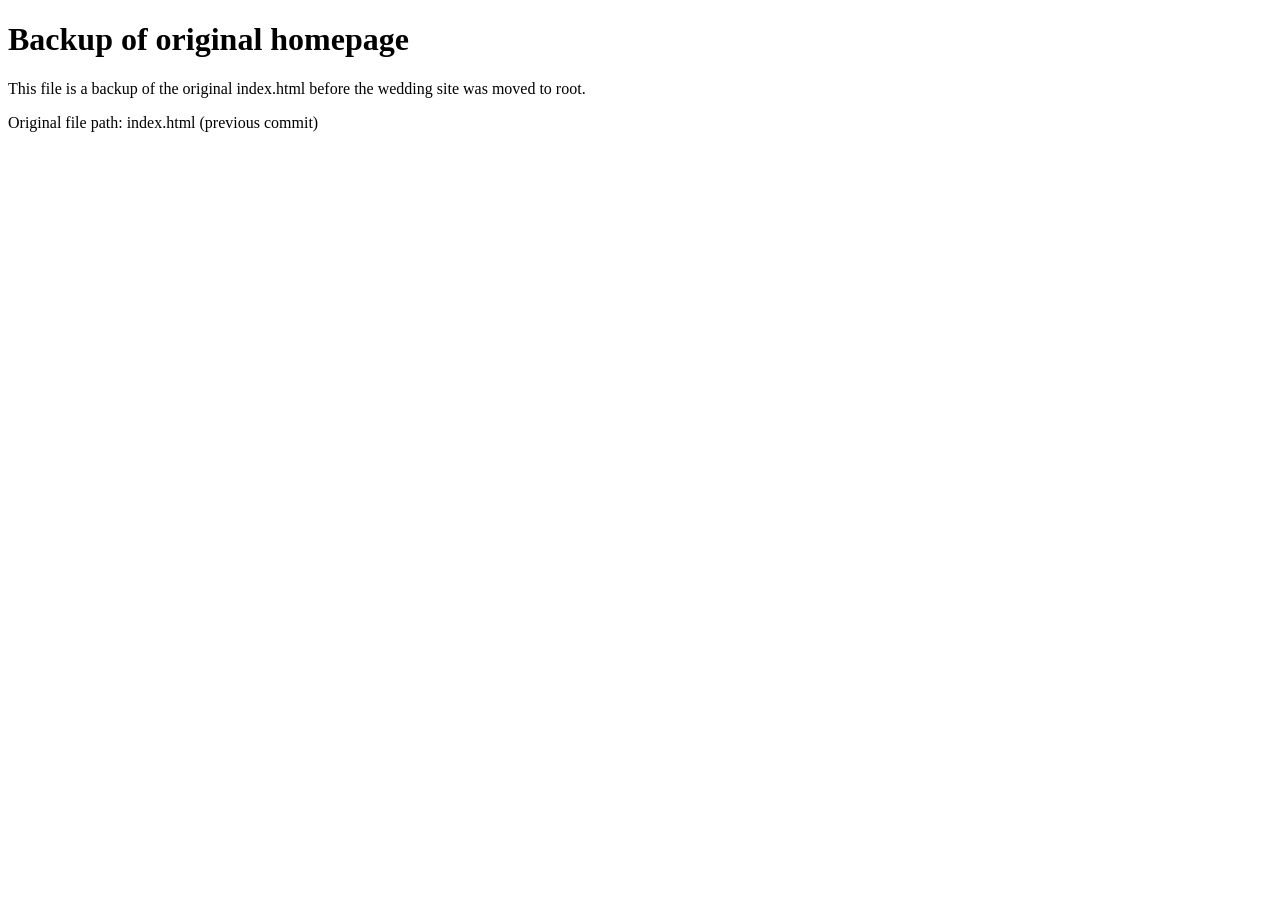
<file: index.backup.html>
<!-- index.backup.html: backup of previous root index -->
<!doctype html>
<html lang="en">
<head>
  <meta charset="utf-8" />
  <meta name="viewport" content="width=device-width,initial-scale=1" />
  <title>Original homepage backup</title>
</head>
<body>
  <h1>Backup of original homepage</h1>
  <p>This file is a backup of the original index.html before the wedding site was moved to root.</p>
  <p>Original file path: index.html (previous commit)</p>
</body>
</html>
</file>
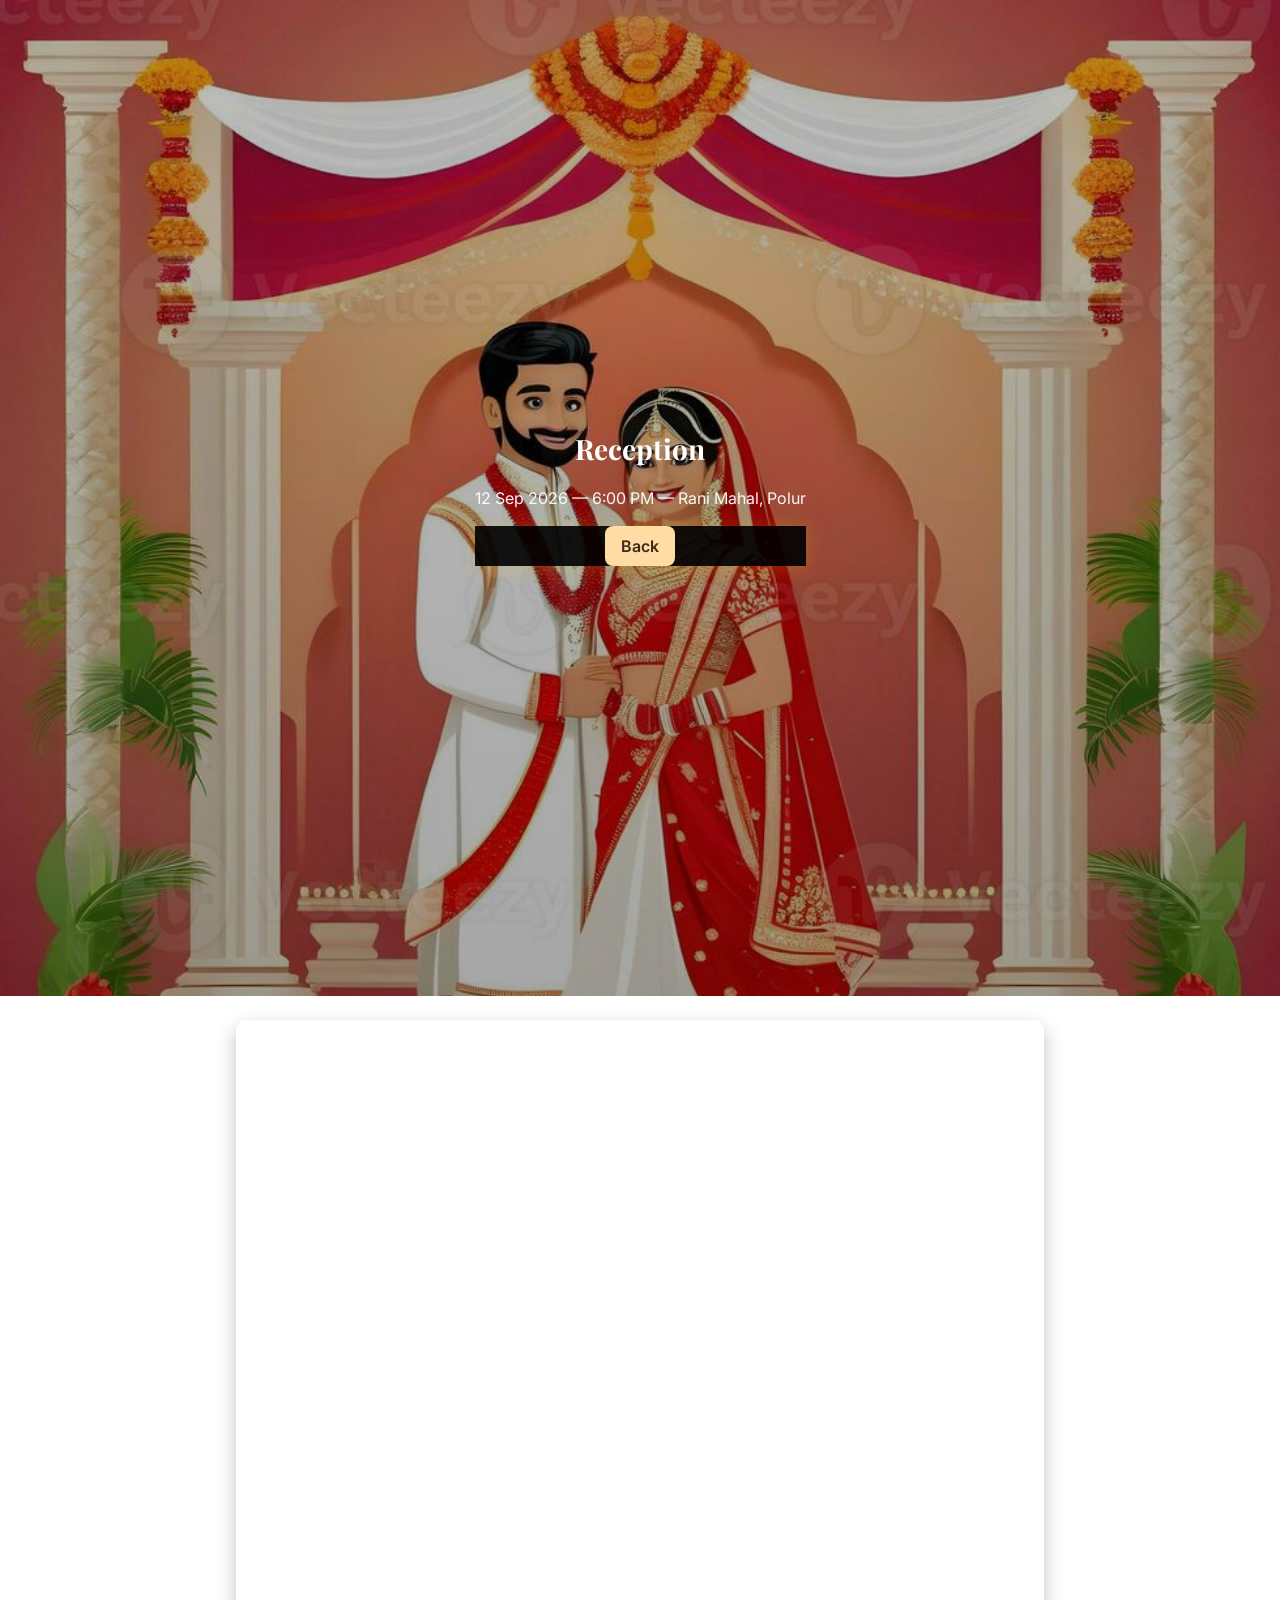
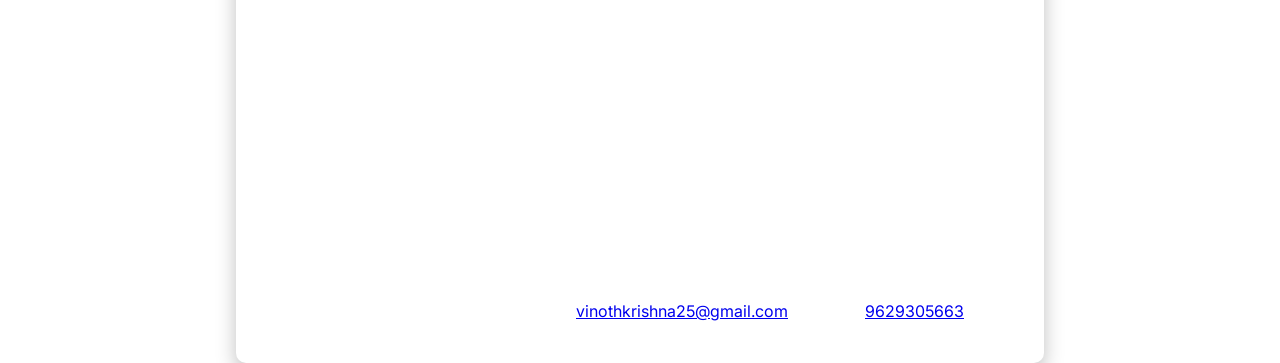
<file: reception.html>
<!doctype html>
<html lang="en">
<head>
  <meta charset="utf-8" />
  <meta name="viewport" content="width=device-width,initial-scale=1" />
  <title>Reception — G. Krishnan &amp; P. Shankar</title>
  <link rel="preconnect" href="https://fonts.googleapis.com">
  <link rel="preconnect" href="https://fonts.gstatic.com" crossorigin>
  <link href="https://fonts.googleapis.com/css2?family=Inter:wght@300;400;600&family=Playfair+Display:wght@400;700&display=swap" rel="stylesheet">
  <link rel="stylesheet" href="style.css">
</head>
<body class="event reception">
  <header class="hero">
    <div class="hero-content">
      <h1>Reception</h1>
      <p>12 Sep 2026 — 6:00 PM — Rani Mahal, Polur</p>
      <nav style="margin-top:14px;">
        <a class="btn" href="next.html" id="back-link">Back</a>
      </nav>
    </div>
  </header>

  <main class="container" role="main">
    <section>
      <h2>Details</h2>
      <p>Join us for an evening of dinner, music, and celebration after the ceremony. Seating is reserved for family and invited guests. A photo booth will be available.</p>
    </section>

    <section>
      <h2>Schedule</h2>
      <ul>
        <li>05:30 PM — Guest arrival & welcome drinks</li>
        <li>06:00 PM — Reception begins / welcome address</li>
        <li>08:00 PM — Dinner served</li>
        <li>09:30 PM — Photo session & informal program</li>
      </ul>
    </section>

    <section>
      <h2>Venue & Directions</h2>
      <p>Rani Mahal, Polur — Tiruvannamalai District, Tamil Nadu</p>
      <div style="margin-top:12px;">
        <iframe
          width="100%"
          height="360"
          style="border:0"
          loading="lazy"
          allowfullscreen
          src="https://www.google.com/maps?q=12.5147962,79.1271082&z=15&output=embed"></iframe>
      </div>
      <p class="muted">If you have special dietary needs, please let us know when RSVPing.</p>
    </section>

    <section>
      <h2>RSVP</h2>
      <p>Please RSVP for the reception by emailing <a href="mailto:vinothkrishna25@gmail.com">vinothkrishna25@gmail.com</a> or calling <a href="tel:9629305663">9629305663</a>.</p>
    </section>
  </main>

  <script src="script.js"></script>
  <script>
    document.addEventListener('DOMContentLoaded', function(){
      const back = document.getElementById('back-link');
      if(back){
        back.addEventListener('click', function(e){
          if (e.metaKey || e.ctrlKey || e.shiftKey || e.buttons === 2) return;
          e.preventDefault();
          const href = this.getAttribute('href');
          document.documentElement.style.animation = 'pageExit 0.4s ease-out forwards';
          setTimeout(()=> window.location.href = href, 400);
        });
      }
    });
  </script>
</body>
</html>
</file>
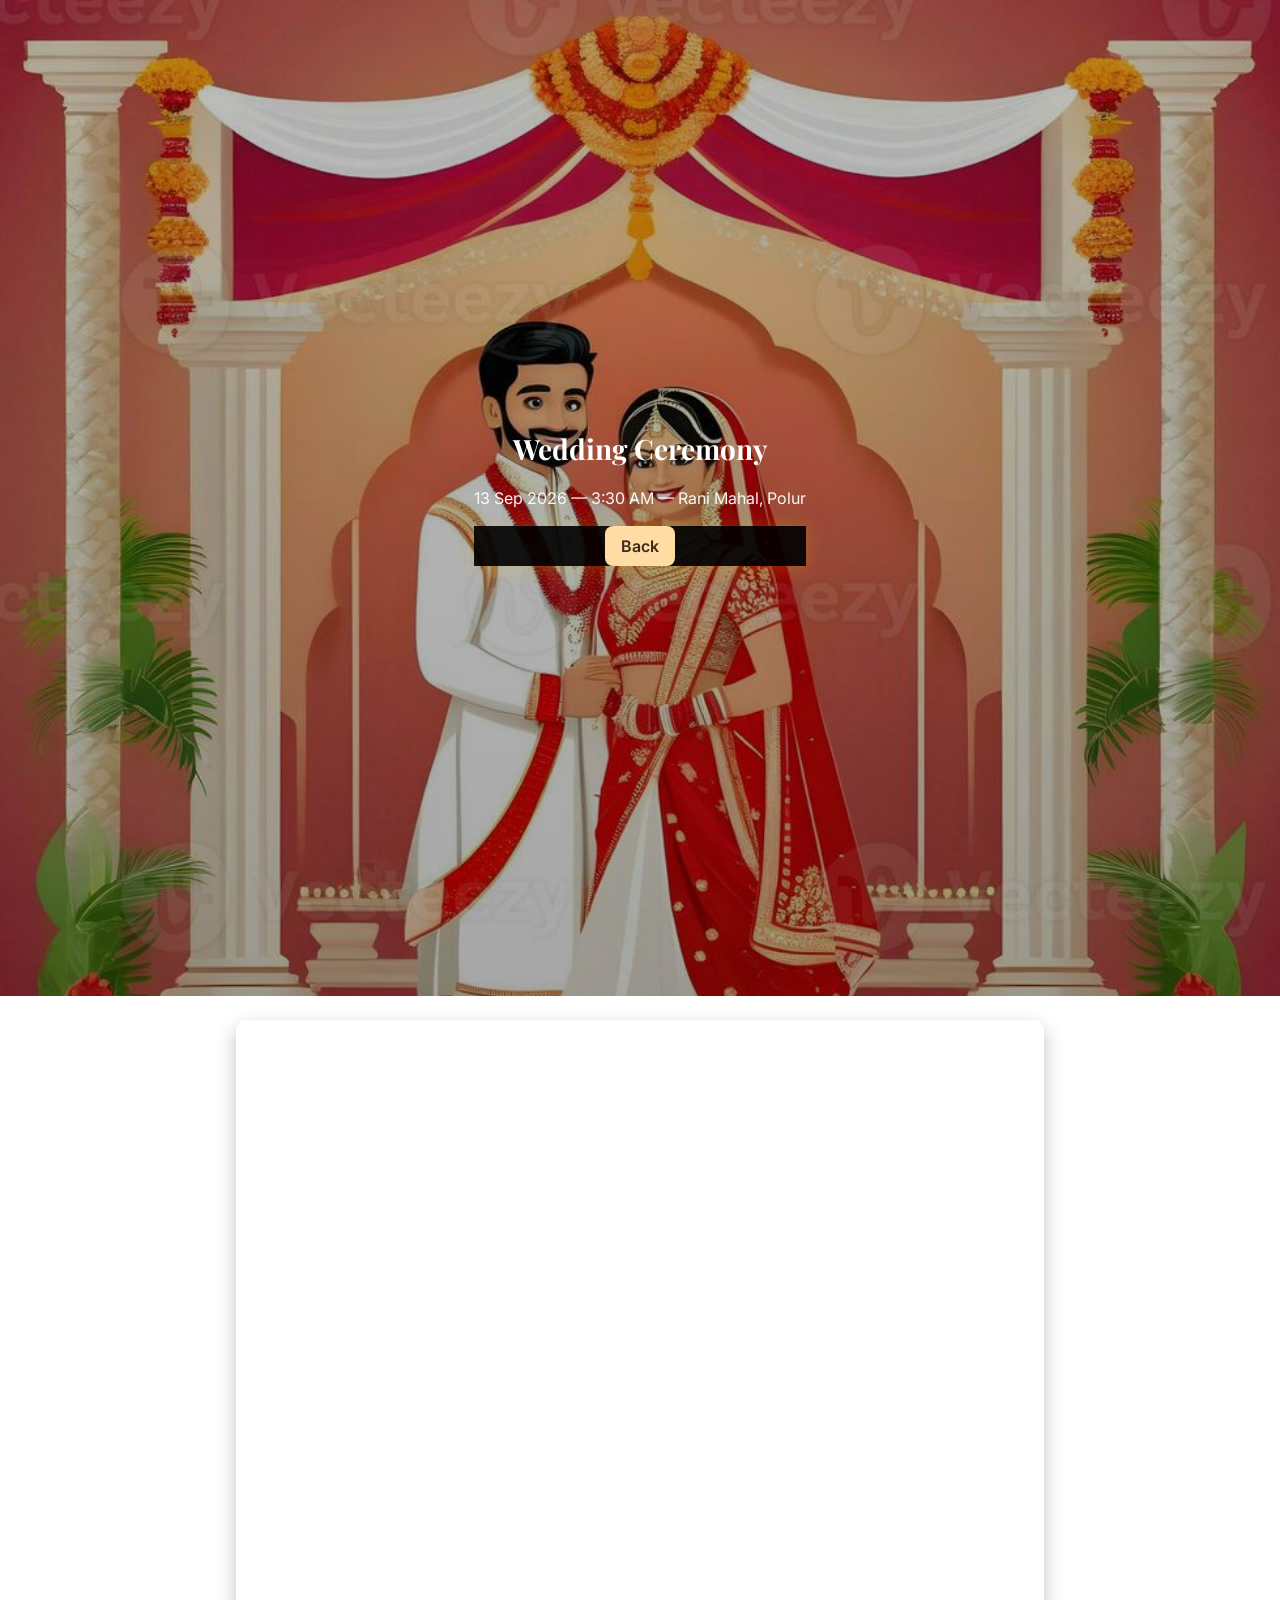
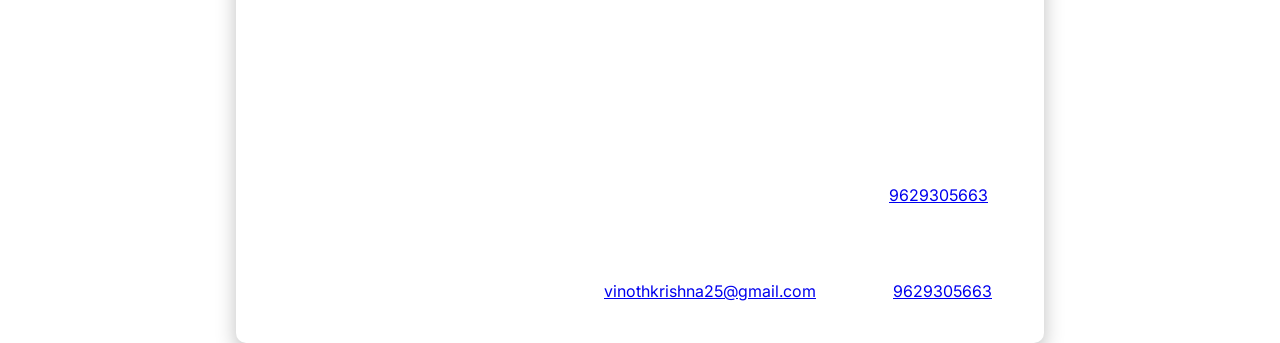
<file: wedding.html>
<!doctype html>
<html lang="en">
<head>
  <meta charset="utf-8" />
  <meta name="viewport" content="width=device-width,initial-scale=1" />
  <title>Wedding — G. Krishnan &amp; P. Shankar</title>
  <link rel="preconnect" href="https://fonts.googleapis.com">
  <link rel="preconnect" href="https://fonts.gstatic.com" crossorigin>
  <link href="https://fonts.googleapis.com/css2?family=Inter:wght@300;400;600&family=Playfair+Display:wght@400;700&display=swap" rel="stylesheet">
  <link rel="stylesheet" href="style.css">
</head>
<body class="event wedding">
  <header class="hero">
    <div class="hero-content">
      <h1>Wedding Ceremony</h1>
      <p>13 Sep 2026 — 3:30 AM — Rani Mahal, Polur</p>
      <nav style="margin-top:14px;">
        <a class="btn" href="next.html" id="back-link">Back</a>
      </nav>
    </div>
  </header>

  <main class="container" role="main">
    <section>
      <h2>Details</h2>
      <p>Please arrive by 3:00 AM so we can begin seating and the customary rituals on time. Dress code: Traditional attire. Close family members are requested to be ready for the pre-ceremony rituals.</p>
    </section>

    <section>
      <h2>Schedule</h2>
      <ul>
        <li>02:30 AM — Guests arrive / seating</li>
        <li>03:30 AM — Wedding ceremony begins</li>
        <li>05:00 AM — Rituals complete / blessings</li>
      </ul>
    </section>

    <section>
      <h2>Venue & Directions</h2>
      <p>Rani Mahal, Polur — Tiruvannamalai District, Tamil Nadu</p>
      <div style="margin-top:12px;">
        <iframe
          width="100%"
          height="360"
          style="border:0"
          loading="lazy"
          allowfullscreen
          src="https://www.google.com/maps?q=12.5147962,79.1271082&z=15&output=embed"></iframe>
      </div>
      <p class="muted">If you need transport or accommodation assistance please contact the organizers at <a href="tel:9629305663">9629305663</a>.</p>
    </section>

    <section>
      <h2>RSVP / Questions</h2>
      <p>If you plan to attend, please RSVP by emailing <a href="mailto:vinothkrishna25@gmail.com">vinothkrishna25@gmail.com</a> or calling <a href="tel:9629305663">9629305663</a>.</p>
    </section>
  </main>

  <script src="script.js"></script>
  <script>
    document.addEventListener('DOMContentLoaded', function(){
      // Play pageExit then navigate for back-link
      const back = document.getElementById('back-link');
      if(back){
        back.addEventListener('click', function(e){
          if (e.metaKey || e.ctrlKey || e.shiftKey || e.buttons === 2) return; // allow new-tab
          e.preventDefault();
          const href = this.getAttribute('href');
          document.documentElement.style.animation = 'pageExit 0.4s ease-out forwards';
          setTimeout(()=> window.location.href = href, 400);
        });
      }
    });
  </script>
</body>
</html>
</file>
<file: style.css>
/* Consolidated styles for the site (moved from inline HTML and previous style.css) */

/* Background/hero layout (shared by index.html and next.html) */
html, body {
  height: 100%;
  margin: 0;
  font-family: Inter, system-ui, -apple-system, "Segoe UI", Roboto, "Helvetica Neue", Arial;
  animation: pageEnter 0.6s ease-out;
}

body {
  /* background-image moved to .hero to enable parallax on the hero area */
  color: #ffffff;
  position: relative;
  -webkit-font-smoothing: antialiased;
  -moz-osx-font-smoothing: grayscale;
  min-height: 100vh;
  transition: background-color 0.3s ease;
}

body::before {
  content: '';
  position: fixed;
  inset: 0;
  background: rgba(0,0,0,0.35);
  z-index: 0;
  pointer-events: none;
}

/* Hero (now holds the background image so parallax works) */
.hero{
  background-image: url('assets/bg.jpg');
  background-size: cover;           /* fill viewport while preserving aspect ratio */
  background-position: center top;  /* favor the upper part of the image so subject stays visible */
  background-repeat: no-repeat;
  min-height: 100vh; /* cover the viewport like before */
  display:flex;
  align-items:center;
  justify-content:center;
  text-align:center;
  color:inherit;
  position:relative;
  z-index: 1;
  padding: 48px 16px;
}

/* Responsive tweaks to keep the important part of the photo visible on small screens */
@media (max-width: 1024px) {
  .hero { background-position: center 15%; }
}
@media (max-width: 768px) {
  .hero { background-position: center 25%; }
}
@media (max-width: 420px) {
  .hero { background-position: center 35%; }
}

/* Page-specific hero images */
body.next .hero{
  /* Override the default .bg background for the second page */
  background-image: url('assets/bg.jpg');
}

.hero::before{
  content:'';
  position:absolute;
  inset:0;
  background: linear-gradient(rgba(0,0,0,0.25), rgba(0,0,0,0.35));
  z-index:0;
  pointer-events:none;
}

.hero-content{position:relative;z-index:1}
#timer{font-family: 'Playfair Display', Georgia, serif;font-size:20px;display:inline-block;padding:12px 18px;background:rgba(255,255,255,0.06);border-radius:12px;color:#fff}

/* Button group for details */
.btn-group{
  display:inline-flex;
  gap:10px;
  margin-top:18px;
}
.detail-btn{
  appearance:none;
  -webkit-appearance:none;
  background: rgba(255,255,255,0.08);
  color: #fff;
  border: 1px solid rgba(255,255,255,0.12);
  padding:10px 14px;
  border-radius:8px;
  cursor:pointer;
  font-weight:600;
  transition: background 220ms ease, transform 160ms ease;
}
.detail-btn:hover{ background: rgba(255,255,255,0.12); transform: translateY(-2px); }
.detail-btn[aria-pressed="true"]{ background: #ffdca3; color:#3b2a1a; border-color: rgba(0,0,0,0.12); }

/* Make the container transparent so the background image shows through */
.container{
  max-width:760px;
  margin:24px auto;
  padding:24px;
  background: transparent;
  border-radius:10px;
  box-shadow: 0 8px 20px rgba(0,0,0,0.25);
  color: #ffffff;
  position: relative;
  z-index: 1;
  backdrop-filter: none;
}

/* centered card for the front page */
.centered-card {
  max-width: 720px;
  width: 100%;
  padding: 36px;
  border-radius: 12px;
  background: rgba(255,255,255,0.02);
  box-shadow: 0 12px 40px rgba(0,0,0,0.35);
  text-align: center;
  color: #fff;
  margin: 0 auto;
  backdrop-filter: blur(2px);
}

@media (max-width: 540px) {
  .centered-card { padding: 20px; border-radius: 10px; }
  h1 { font-size: 28px; }
}

/* Details panels (fallback CSS-only animation) */
.details-panel{
  overflow: hidden;
  max-height: 0;
  opacity: 0;
  transform: translateY(-6px);
  transition: max-height 450ms cubic-bezier(.2,.9,.2,1), opacity 300ms ease, transform 300ms ease, padding 300ms ease;
  background: linear-gradient(180deg, rgba(0,0,0,0.18), rgba(0,0,0,0.12));
  border-radius:8px;
  margin-top:14px;
  padding: 0 14px;
}
.details-panel.active{
  opacity: 1;
  transform: translateY(0);
  max-height: 600px;
  padding: 14px;
}
.details-panel.gsap-ready{ background: rgba(0,0,0,0.28); backdrop-filter: blur(6px); }

h1{margin-top:0;font-family:'Playfair Display', Georgia, serif;font-size:28px}
h2{font-family:'Playfair Display', Georgia, serif}
p{font-size:16px;line-height:1.5;color:rgba(255,255,255,0.95)}
.btn{display:inline-block;padding:10px 16px;background:#ffdca3;color:#3b2a1a;border-radius:8px;text-decoration:none;font-weight:600}
.muted{color:rgba(255,255,255,0.85);margin-top:12px}
section + section{margin-top:18px}
ul{margin:8px 0 0 20px;padding:0}
a.btn:focus, .btn:focus {outline:3px solid rgba(255,220,163,0.5); outline-offset:3px}

@media (prefers-color-scheme: dark) { }

/* Page enter/exit animations */
@keyframes pageEnter { from { opacity: 0; transform: translateY(10px);} to { opacity: 1; transform: translateY(0);} }
@keyframes pageExit  { from { opacity: 1; transform: translateY(0);} to { opacity: 0; transform: translateY(-10px);} }

/* Original style.css content (groom-bg and transitions) */
.groom-bg {
  background-image: url("/assets/bg.jpg");
  background-size: cover;
  background-position: center;
  background-repeat: no-repeat;
  background-attachment: scroll;
  min-height: 100vh;
  position: relative;
  display: flex;
  align-items: center;
  justify-content: center;
}
.groom-bg::before { content: ""; position: absolute; inset: 0; background: rgba(0,0,0,0.35); pointer-events: none; z-index:1 }
.groom-bg > * { position: relative; z-index:2; color: white; text-shadow: 2px 2px 4px rgba(0,0,0,0.5); }
.groom-bg h1, .groom-bg h2, .groom-bg p { position: relative; z-index:2; color: white; }

/* Button/link/card transitions */
button, a { transition: all 0.3s ease-out; }
button:hover, a:hover { transform: translateY(-2px); }
.card, .container { animation: pageEnter 0.6s ease-out; transition: all 0.3s ease; }
.card:hover, .container:hover { transform: translateY(-4px); }
section { animation: pageEnter 0.6s ease-out; transition: opacity 0.3s ease; }

/* Fade in on scroll */
.fade-in-on-scroll { opacity: 0; transform: translateY(20px); transition: opacity 0.6s ease, transform 0.6s ease; }
.fade-in-on-scroll.visible { opacity: 1; transform: translateY(0); }

/* Hero and text transitions */
.hero { animation: pageEnter 0.8s ease-out; transition: all 0.3s ease; }
h1, h2, h3, p, span { animation: pageEnter 0.6s ease-out; transition: all 0.3s ease; }


a { transition: color 0.3s ease, opacity 0.3s ease; }
a:hover { opacity: 0.85; }

.btn { transition: all 0.3s cubic-bezier(0.25, 0.46, 0.45, 0.94); }
.btn:hover { transform: translateY(-3px); box-shadow: 0 8px 20px rgba(0, 0, 0, 0.2); }
.btn:active { transform: translateY(-1px); }

/* Input transitions */
input, textarea, select { transition: border-color 0.3s ease, box-shadow 0.3s ease, background-color 0.3s ease; }

/* Lightbox */
.lightbox { animation: pageEnter 0.3s ease-out; }
</file>
